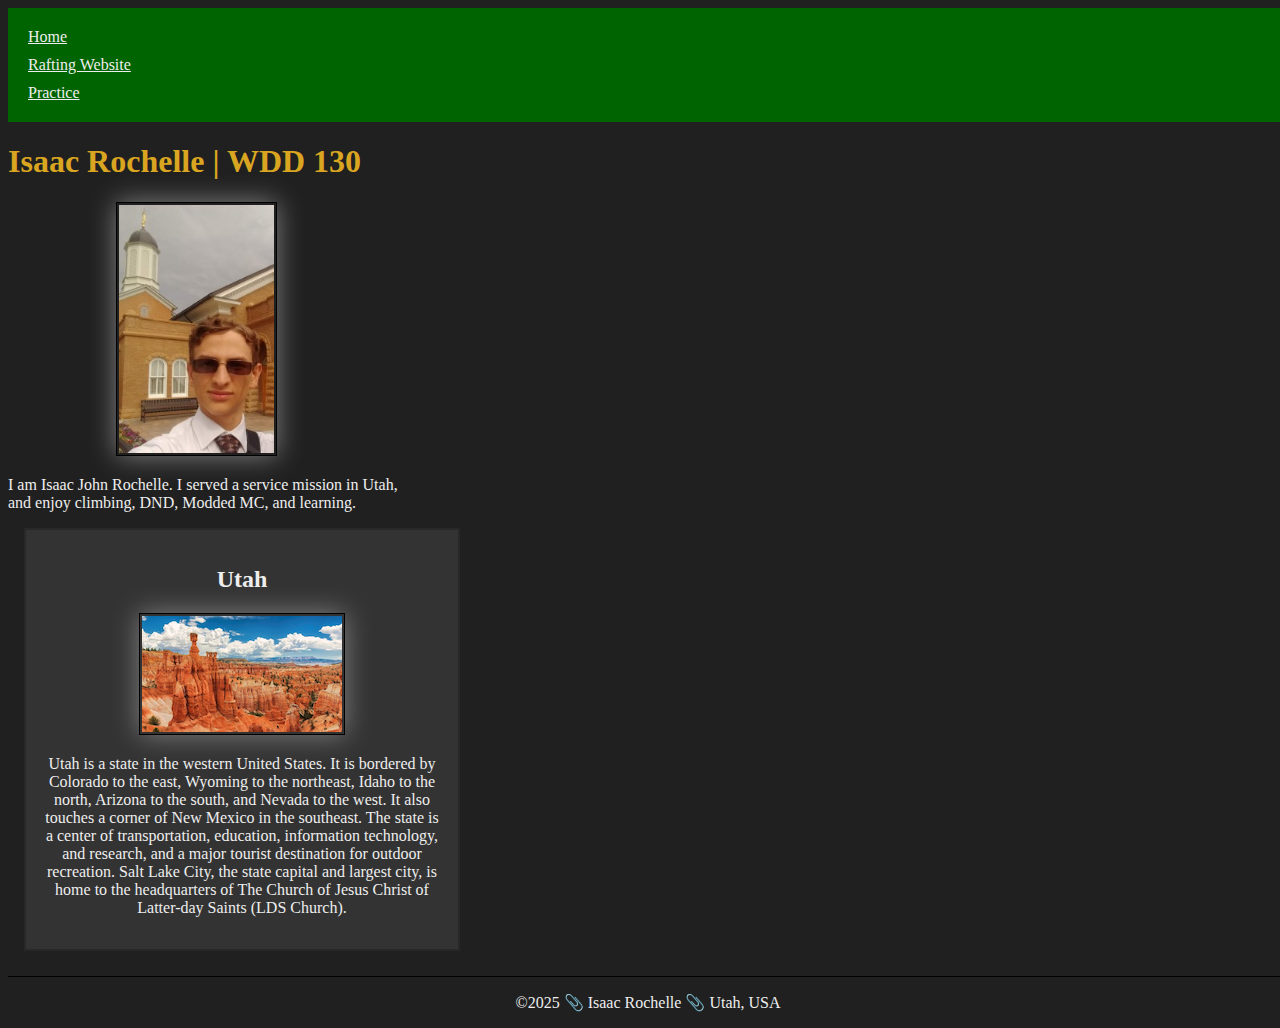
<file: index.html>
<!DOCTYPE html>
<html lang="en-US">

<head>
    <meta charset="utf-8">
    <meta name="viewport" content="width=device-width,initial-scale=1.0">
    <title>Isaac Rochelle | WDD 130</title>
    <meta name="description" content="This is Isaac Rochelle's home page for the
          course Web Fundamentals WDD130">
    <meta name="author" content="Isaac Rochelle">
    <link rel="stylesheet" href="styles/styles.css">
</head>

<body>
    <header>
        <nav>
            <a href="#">Home</a>
            <a href="wwr/">Rafting Website</a>
            <a href="../wdd130/practice/practice.html">Practice</a>
        </nav>
    </header>
    <main>
        <h1>Isaac Rochelle | WDD 130</h1>
        <img src="images/profile.jpg" alt="Isaac Rochelle Profile Picture" width="200">
        <p>I am Isaac John Rochelle. I served a service mission in Utah,
            and enjoy climbing, DND, Modded MC, and learning.</p>
    </main>
    <aside>
        <h2>Utah</h2>
        <img src="images/utah.jpg" alt="Utah">
        <p>Utah is a state in the western United States. It is bordered by Colorado
            to the east, Wyoming to the northeast, Idaho to the north, Arizona to
            the south, and Nevada to the west. It also touches a corner of New
            Mexico in the southeast. The state is a center of transportation,
            education, information technology, and research, and a major tourist
            destination for outdoor recreation. Salt Lake City, the state capital
            and largest city, is home to the headquarters of The Church of Jesus
            Christ of Latter-day Saints (LDS Church).</p>
    </aside>
    <footer>
        <p>&copy;2025 📎 Isaac Rochelle 📎 Utah, USA</p>
    </footer>
</body>

</html>
</file>
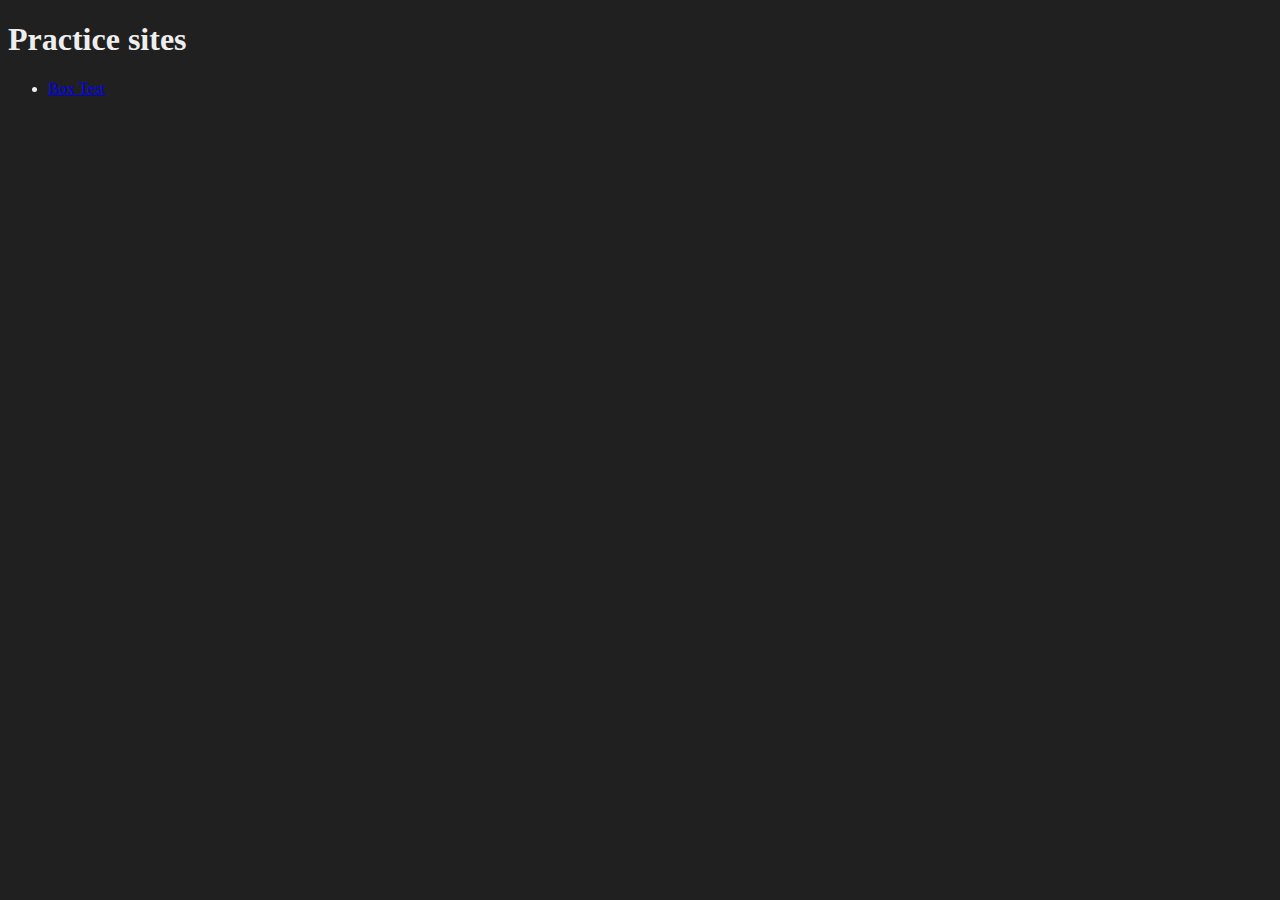
<file: practice/practice.html>
<!DOCTYPE html>
<html lang="en-US">

<head>
    <meta charset="utf-8">
    <meta name="viewport" content="width=device-width,initial-scale=1.0">
    <link rel="stylesheet" href="styles/styles.css">
</head>

<body>
    <header>
        <h1>Practice sites</h1>
    </header>
    <nav>
        <ul>
            <li><a href="week02/box-model.html">Box Test</a></li>
        </ul>
    </nav>
</body>
</file>
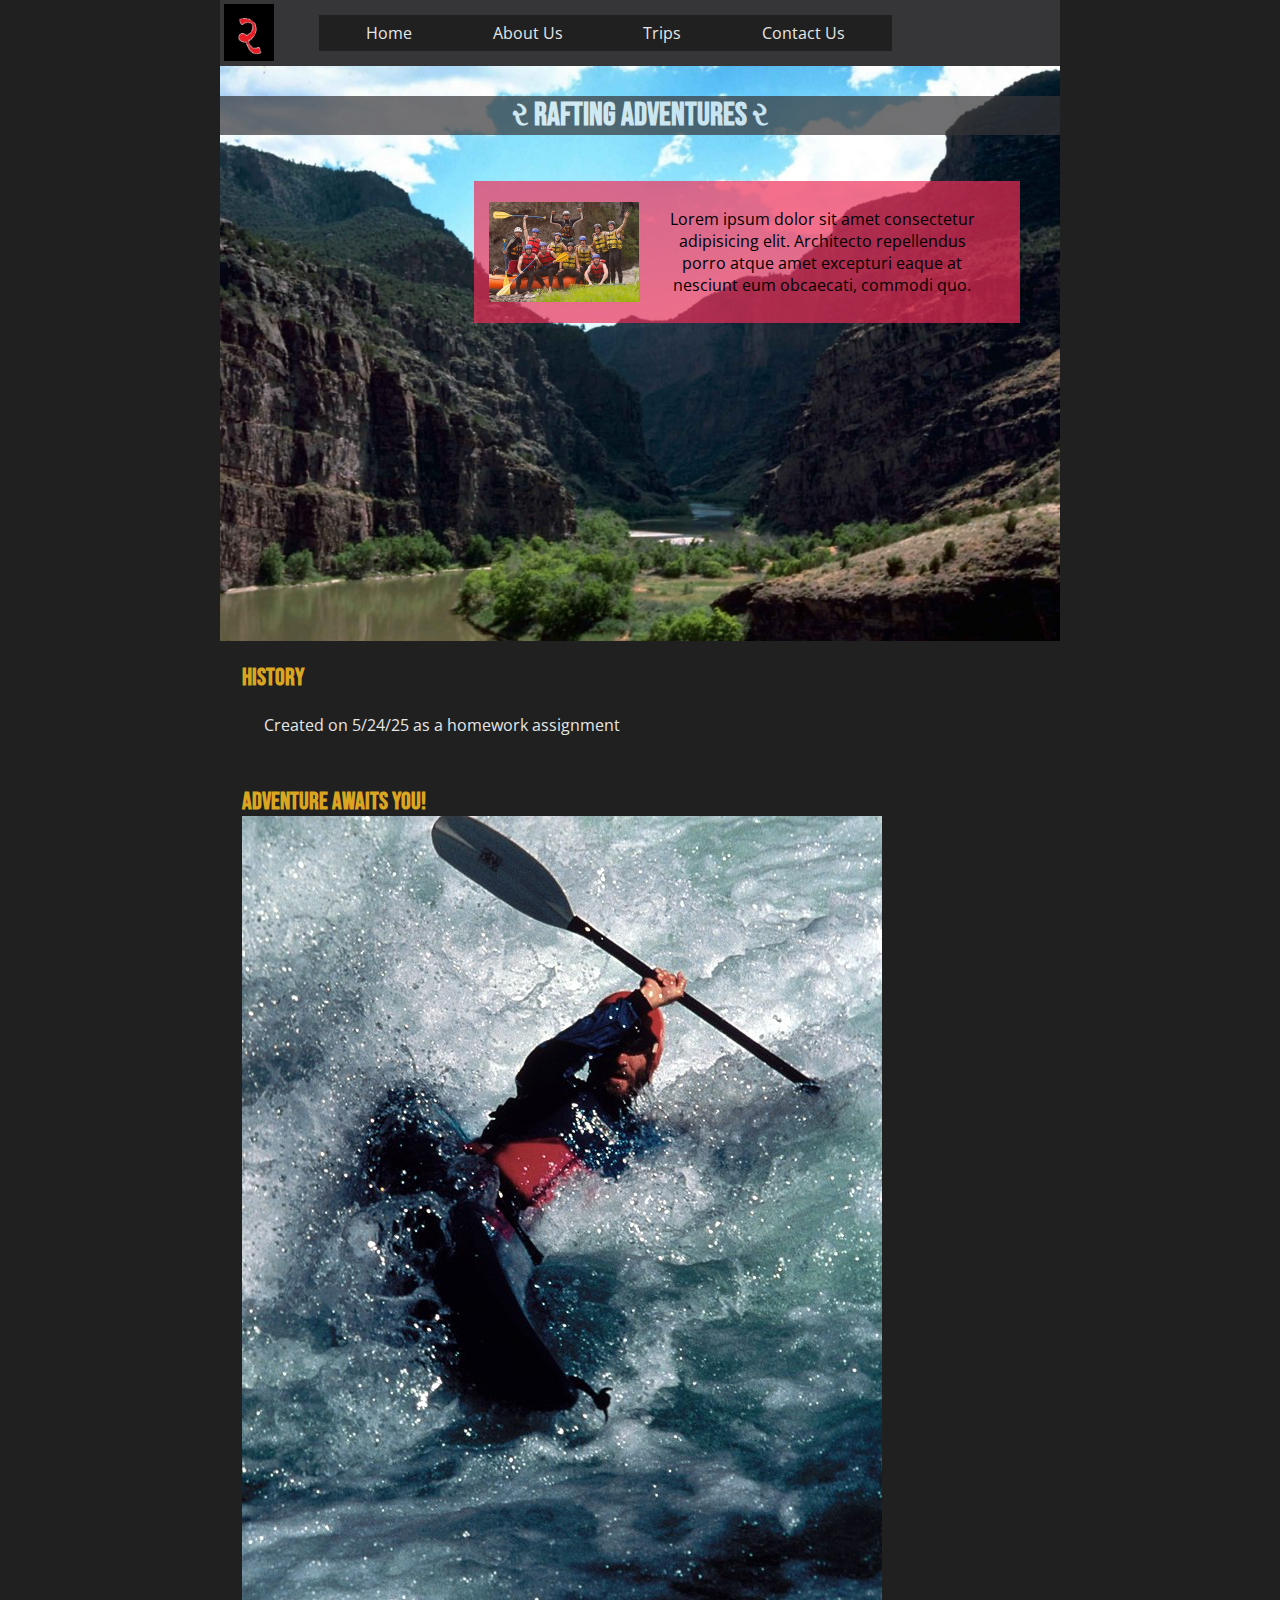
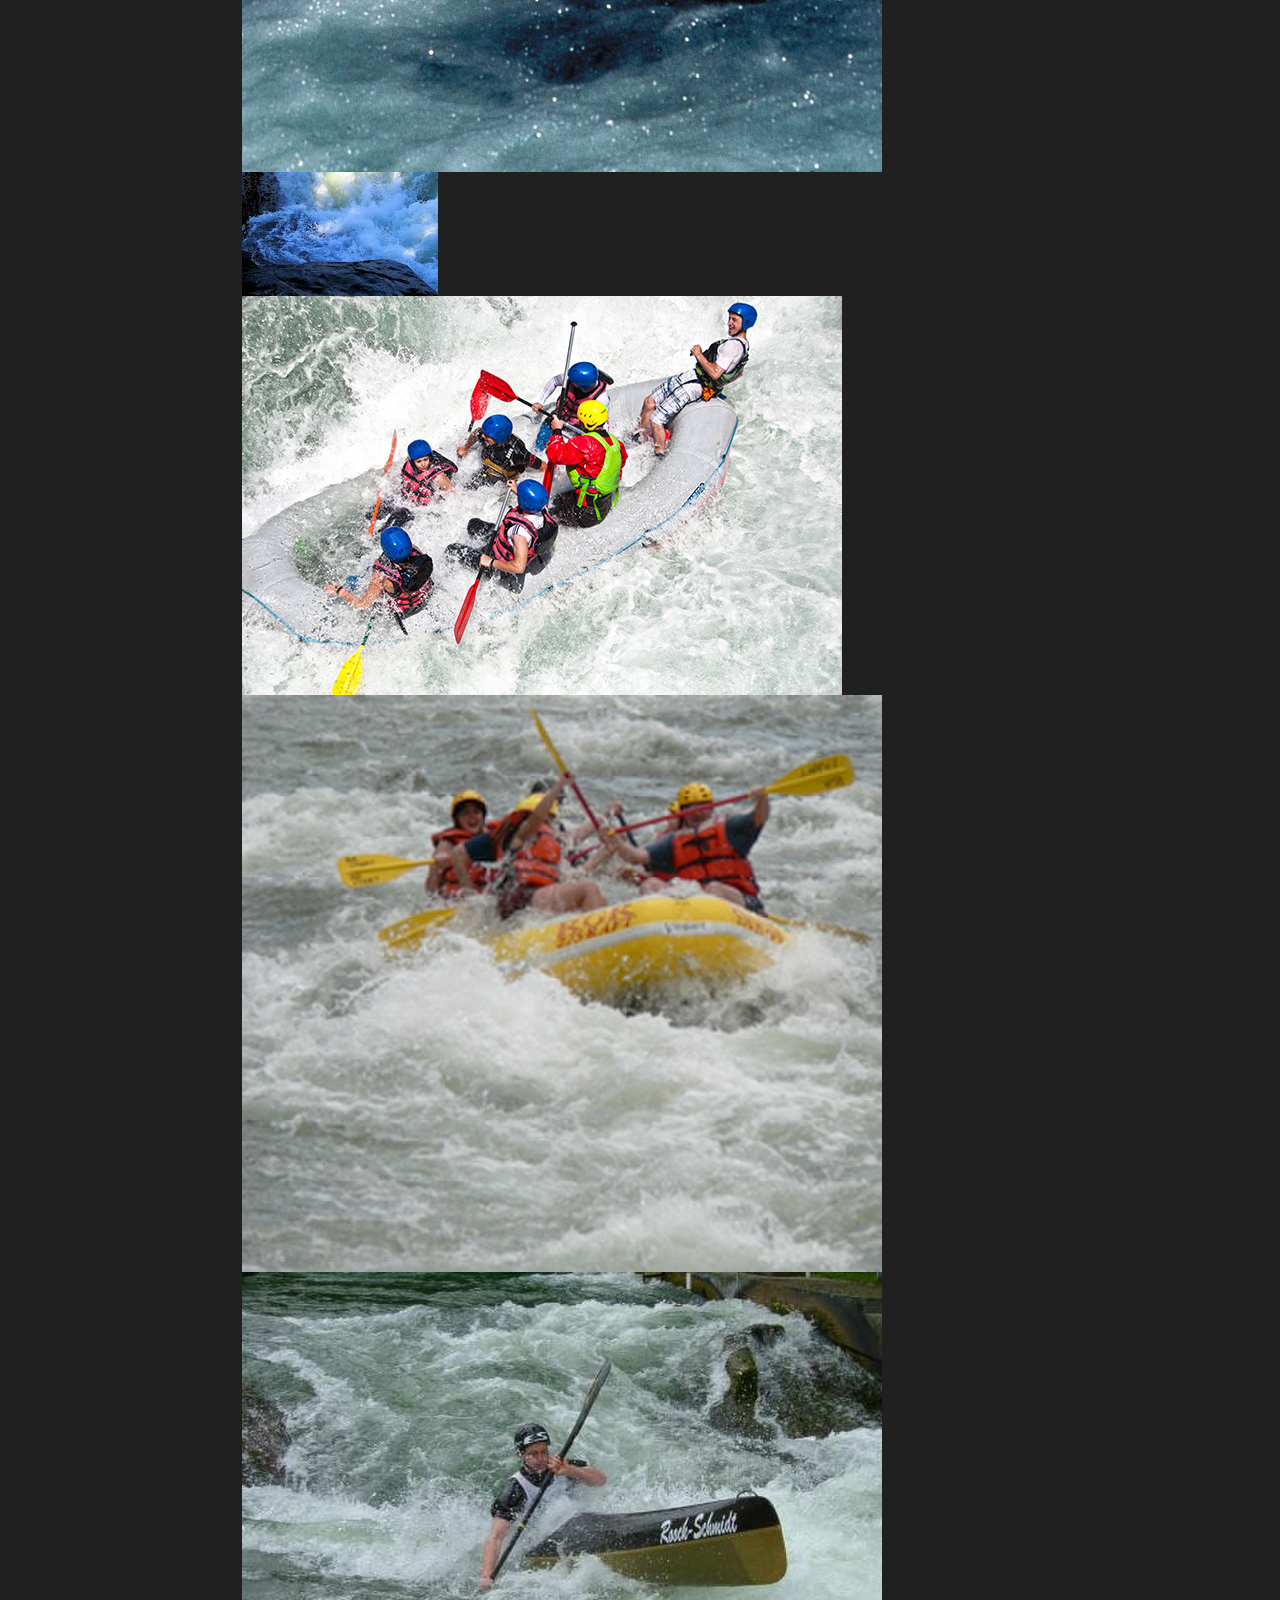
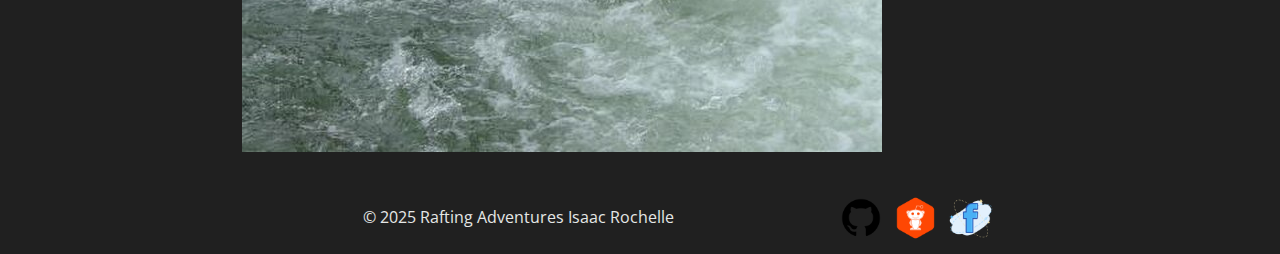
<file: wwr/about.html>
<!DOCTYPE html>
<html lang="en-US">

<head>
    <meta charset="utf-8">
    <meta name="viewport" content="width=device-width,initial-scale=1.0">
    <title>About Us</title>
    <meta name="description" content="About Rafting Adventures">
    <meta name="author" content="Isaac Rochelle">
    <link rel="stylesheet" href="styles/rafting.css">
    <link rel="preconnect" href="https://fonts.googleapis.com">
    <link rel="preconnect" href="https://fonts.gstatic.com" crossorigin>
    <link href="https://fonts.googleapis.com/css2?family=Bebas+Neue&display=swap" rel="stylesheet">
    <link href="https://fonts.googleapis.com/css2?family=Open+Sans&display=swap" rel="stylesheet">
</head>

<body>
    <header>
        <img src="images/wwr_logo_ra2.jpg" alt="Rafting Adventures">
        <nav>
            <a href="index.html">Home</a>
            <a href="about.html">About Us</a>
            <a href="trips.html">Trips</a>
            <a href="contact.html">Contact Us</a>
        </nav>
    </header>
    <main>
        <div class="hero">
            <img src="images/gates-of-lodore.jpg"
            alt="Gates of Lodore">
            <h1>&#2736; Rafting Adventures &#2736;</h1>
            <article>
                <img src="images/excited-customers.jpg" alt="Excited Customers">
                <p>Lorem ipsum dolor sit amet consectetur adipisicing elit. 
                    Architecto repellendus porro atque amet excepturi eaque at 
                    nesciunt eum obcaecati, commodi quo.</p>
            </article>
        </div>
        <section>
            <h2>History</h2>
            <p>Created on 5/24/25 as a homework assignment</p>
        </section>
        <section>
            <h2>Adventure Awaits You!</h2>
            <img src="images/white-water-kayaking-blm.jpg" alt="White Water Kayaking">
            <img src="images/white-water-rapids.jpg" alt="White Water Rapids">
            <img src="images/white-water-rafting.jpg" alt="White Water Rafting">
            <img src="images/white-water-rafting2.jpg" alt="White Water Rafting">
            <img src="images/white-water-kayaking.jpg" alt="White Water Kayaking">
        </section>
    </main>
    <footer>
        <p>&copy; 2025 Rafting Adventures Isaac Rochelle</p>
        <nav class="socialmedia">
            <a href="https://github.com">
                <img src="images/github.png" alt="github">
            </a>
            <a href="https://reddit.com">
                <img src="images/reddit.png" alt="reddit">
            </a>
            <a href="https://facebook.com">
                <img src="images/facebook.png" alt="Facebook">
            </a>
        </nav>
    </footer>
</body>

</html>
</file>
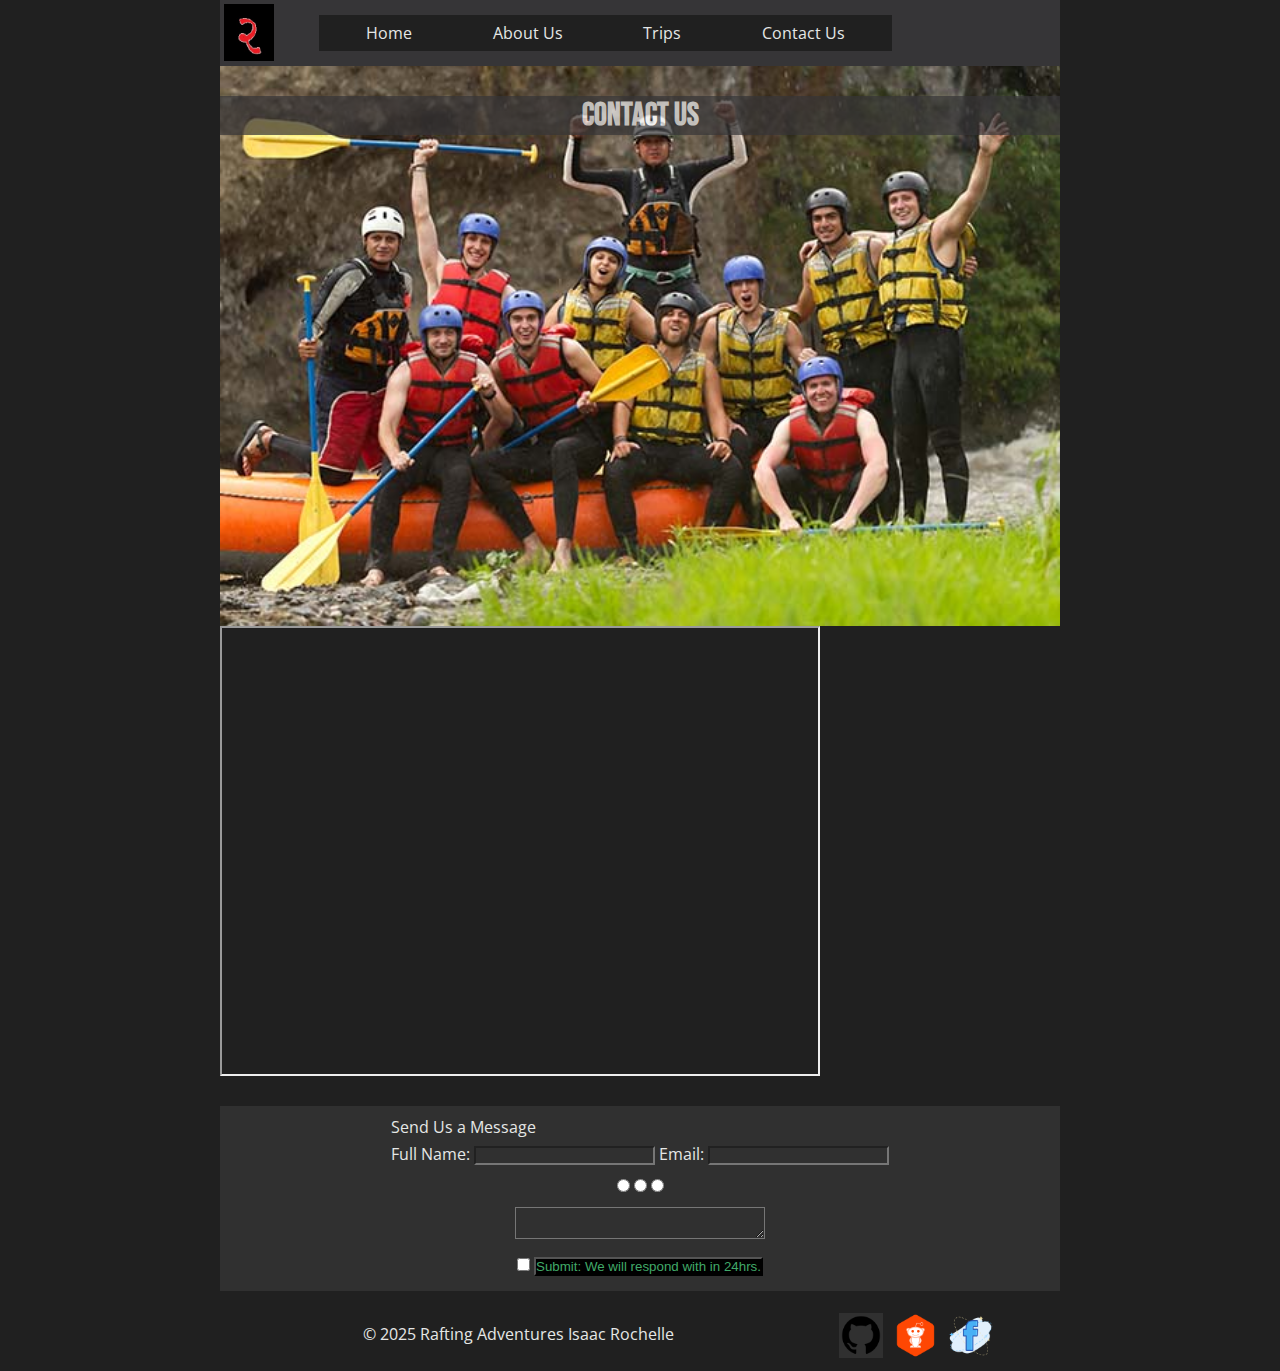
<file: wwr/contact.html>
<!DOCTYPE html>
<html lang="en-US">

<head>
    <meta charset="utf-8">
    <meta name="viewport" content="width=device-width,initial-scale=1.0">
    <title>Contact Us | Rafting Adventures</title>
    <meta name="description" content="Contact Rafting Adventures">
    <meta name="author" content="Isaac Rochelle">
    <link rel="stylesheet" href="styles/rafting.css">
    <link rel="preconnect" href="https://fonts.googleapis.com">
    <link rel="preconnect" href="https://fonts.gstatic.com" crossorigin>
    <link href="https://fonts.googleapis.com/css2?family=Bebas+Neue&display=swap" rel="stylesheet">
    <link href="https://fonts.googleapis.com/css2?family=Open+Sans&display=swap" rel="stylesheet">
</head>

<body>
    <header>
        <img src="images/wwr_logo_ra2.jpg" alt="Rafting Adventures">
        <nav>
            <a href="index.html">Home</a>
            <a href="about.html">About Us</a>
            <a href="trips.html">Trips</a>
            <a href="contact.html">Contact Us</a>
        </nav>
    </header>
    <main>
        <div class="hero">
            <img src="images/excited-customers.jpg" alt="Exited Customers">
            <h1>Contact Us</h1>
        </div>
        <div class="map">
            <iframe src="https://www.google.com/maps/embed?pb=!1m18!1m12!1m3!1d8525.557879717368!2d-108.89517953995116!3d40.72040704725672!2m3!1f0!2f0!3f0!3m2!1i1024!2i768!4f13.1!3m3!1m2!1s0x8745216508e8c75b%3A0xdca4e92d2e5fec6e!2sGates%20of%20Lodore!5e0!3m2!1sen!2sus!4v1749241856798!5m2!1sen!2sus"
             width="600" height="450" allowfullscreen="" loading="lazy" referrerpolicy="no-referrer-when-downgrade"></iframe>
        </div>
        <div class="employees">
            
        </div>
        <div class="form">
            <form>
                <fieldset>
                    <legend>Send Us a Message</legend>
                    <label for="fullname">Full Name: <input type="text" id="fullname" name="fullname"></label>
                    <label for="useremail">Email: <input type="email" id="useremail" name="useremail"></label>
                </fieldset>
                <fieldset>
                    <label for=""></label>
                    <input type="radio">
                    <input type="radio">
                    <input type="radio">
                </fieldset>
                <fieldset>
                    <textarea name="message" id="query"></textarea>
                </fieldset>
                <fieldset>
                    <input type="checkbox">
                    <button typy="submit">Submit: We will respond with in 24hrs.</button>
                </fieldset>
            </form>
        </div>
    </main>
    <footer>
        <p>&copy; 2025 Rafting Adventures Isaac Rochelle</p>
        <nav class="socialmedia">
            <a href="https://github.com" class="one">
                <img src="images/github.png" alt="github">
            </a>
            <a href="https://reddit.com" class="two">
                <img src="images/reddit.png" alt="reddit">
            </a>
            <a href="https://facebook.com" class="three">
                <img src="images/facebook.png" alt="Facebook">
            </a>
        </nav>
    </footer>
</body>

</html>
</file>
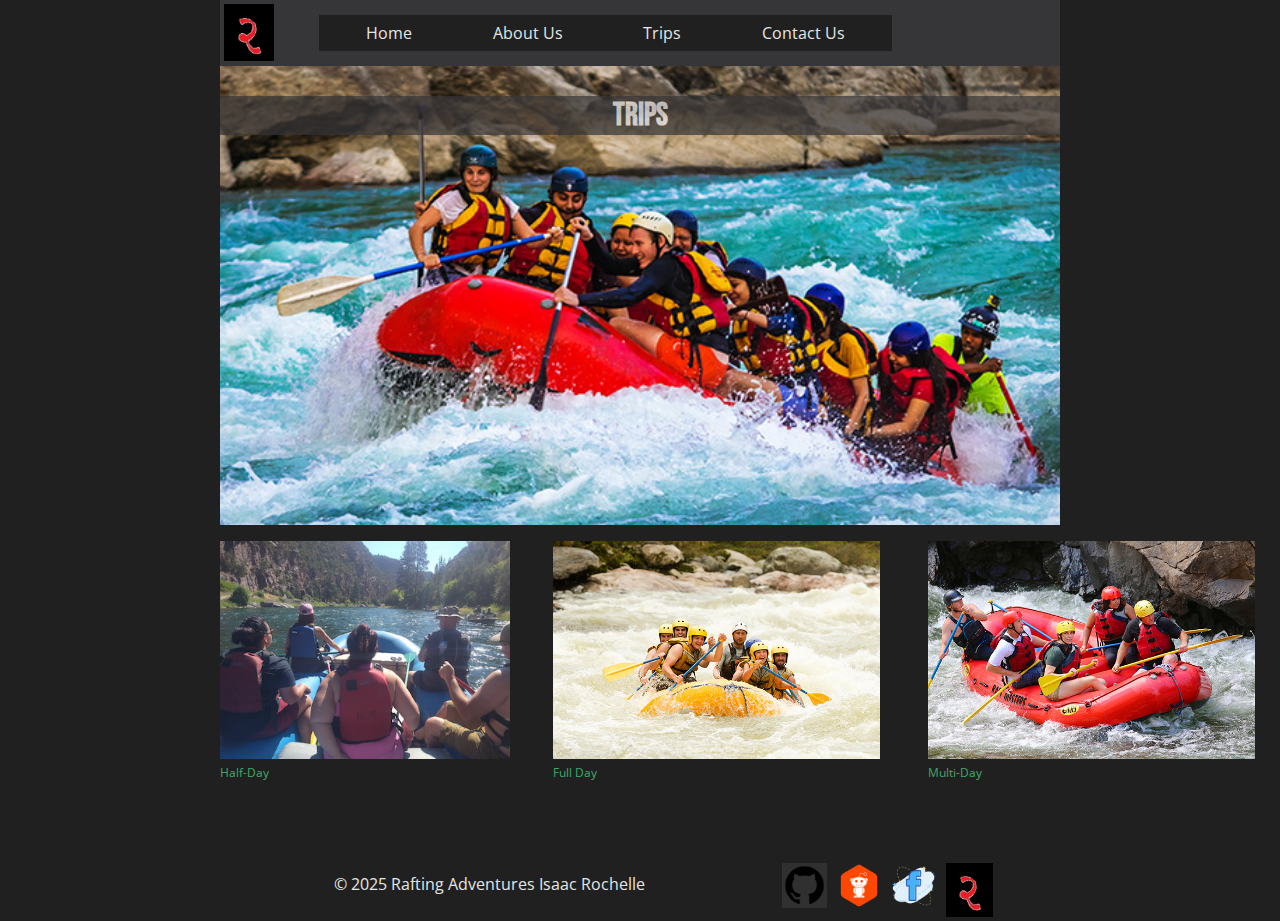
<file: wwr/trips.html>
<!DOCTYPE html>
<html lang="en-US">

<head>
    <meta charset="utf-8">
    <meta name="viewport" content="width=device-width,initial-scale=1.0">
    <title>Trips | Rafting Adventures</title>
    <meta name="description" content="Join Rafting Adventures On a Trip">
    <meta name="author" content="Isaac Rochelle">
    <link rel="stylesheet" href="styles/rafting.css">
    <link rel="preconnect" href="https://fonts.googleapis.com">
    <link rel="preconnect" href="https://fonts.gstatic.com" crossorigin>
    <link href="https://fonts.googleapis.com/css2?family=Bebas+Neue&display=swap" rel="stylesheet">
    <link href="https://fonts.googleapis.com/css2?family=Open+Sans&display=swap" rel="stylesheet">
</head>

<body>
    <header>
        <a href="index.html">
            <img src="images/wwr_logo_ra2.jpg" alt="Rafting Adventures">
        </a>
        <nav>
            <a href="index.html">Home</a>
            <a href="about.html">About Us</a>
            <a href="trips.html">Trips</a>
            <a href="contact.html">Contact Us</a>
        </nav>
    </header>
    <main>
        <div class="hero">
            <img src="images/rafting3.jpg" alt="Rafting Rapids">
            <h1>Trips</h1>
        </div>
        <div  class="employees">
            <figure>
                <img src="images/rafting-green-river.jpg" alt="Half-Day Trip">
                <figcaption>Half-Day</figcaption>
            </figure>
            <figure>
                <img src="images/rafting2.jpg" alt="Full Day Trip">
                <figcaption>Full Day</figcaption>
            </figure>
            <figure>
                <img src="images/rafting4.jpg" alt="Multi-Day Trip">
                <figcaption>Multi-Day</figcaption>
            </figure>
        </div>
        <section>
            
        </section>
    </main>
    <footer>
        <p>&copy; 2025 Rafting Adventures Isaac Rochelle</p>
        <nav class="socialmedia">
            <a href="https://github.com" class="one">
                <img src="images/github.png" alt="github">
            </a>
            <a href="https://reddit.com" class="two">
                <img src="images/reddit.png" alt="reddit">
            </a>
            <a href="https://facebook.com" class="three">
                <img src="images/facebook.png" alt="Facebook">
            </a>
            <a href="../../wdd130" class="four">
                <img src="images/wwr_logo_ra2.jpg" alt="Facebook">
            </a>
        </nav>
    </footer>
</body>

</html>
</file>
<file: styles/styles.css>
:root {
    --text-color: #eee;
    --border: 1px solid #000;
    --img-height: auto;
}
nav {
    background-color: darkgreen;
    padding: 15px;
}

nav a {
    color: var(--text-color);
    display: block;
    padding: 5px;
}

h1 {
    color: goldenrod;
}

img {
    width: 155px;
    height: var(--img-height);
    border: var(--border);
    padding: 2px;
    box-shadow: 0 0 25px gray;
}

p {
    padding: 0;
}

main {
    max-width: 900px;
}

main p {
    width: 25em;
}

main img {
    margin-left: 12%;
}

aside {
    width: 25rem;
    margin: 1rem;
    border: 2px solid rgba(0, 0, 0, 0.2);
    padding: 1rem;
    background-color: #333;
    color: var(--text-color);
    text-align: center;
}

aside img {
    width: 200px;
    height: var(--img-height);
}

body {
    width: 100%;
    background-color: #202020;
    color: var(--text-color);
}

footer {
    margin-top: 25px;
    border-top: var(--border);
    text-align: center;
}
</file>
<file: practice/styles/styles.css>
body {
    background-color: #202020;
    color: #eee;
    min-height: 665px;
}

body header h1 {
    color: #eee;
}

header nav {
    background-color: darkgreen;
    padding-left: 25px;
    padding-top: 15px;
    padding-bottom: 15px;
    margin-bottom: -10px;
}

body header nav a{
    background-color: darkgreen;
    color: #eee;
    font-size: 18px;
}
</file>
<file: wwr/styles/rafting.css>
:root {
    --primary-color: #363537;
    --secondary-color: #ef2d56;
	--accent1-color: #e5e7e6;
	--accent2-color: #daa520;
	--accent3-color: #40a969;
    --heading-font:  "Bebas Neue", Impact, sans-serif;
	--body-font: "Open Sans", Verdana, sans-serif;
    --monospaced-font: "Monaco", Monospace;
}

header {
    background-color: var(--primary-color);
    color: var(--accent2-color);
    display: grid;
    grid-template-columns: 1fr 10fr;
}

header nav {
    display: flex;
	justify-content: space-around;
    max-width: 75%;
    margin-left: 3%;
}

header nav a {
    color: var(--accent1-color);
    text-decoration: none;
}

header img {
    width: 50px;
    margin-top: 5%;
    margin-left: 5%;
    background-color: var(--primary-color);
}

header a {
    background-color: transparent;
}

* {
    margin: 0;
    padding: 0;
    box-sizing: border-box;
    background-color: #202020;
}

body {
    font-family: var(--body-font);
    color: var(--accent1-color);
}

header, main, footer {
    width: 840px;
    margin: 0 auto;
}

.hero img {
    width: 100%;
    height: auto;
    display: block;
}

.hero {
    position: relative;
}

h1 {
    position: absolute;
    top: 30px;
    width: 100%;
    padding: 0;
    text-align: center;
    opacity: 0.7;
    background-color: var(--primary-color);
    color: #eee;
}

.hero article p {
    background-color: #ef2d5700;
    color: #000;
}

.hero article {
    position: absolute;
    top: 100px;
    right: 25px;
    width: 65%;
    padding: 5px 15px;
    text-align: center;
    background-color: #ef2d57af;
    display: flex;
}

.hero article img {
    width: 150px;
    height: auto;
    position: relative;
    z-index: 10;
    opacity: 0.9;
    flex-shrink: 0;
    object-fit: contain;
    background-color: #ef2d5700;
}

nav, p, section, article {
    margin: 15px;
    padding: 7px;
}

section {
    display: grid;
}

section h1 {
    text-align: center;
    grid-column: 3/4;
    grid-template-columns: 1fr 1fr 1fr;
}

.history {
    display: grid;
}

.h {
    align-content: center;
}

.history p, .h img {
    margin-top: -30px;
}

.h img {
    height: 80%;
    max-height: 200px;
}

.adventure {
    align-items: center;
}

.action {
    justify-items: center;
    padding-top: 10px;
    padding-bottom: 20px;
    background-color: var(--primary-color);
}

.action * {
    background-color: var(--primary-color);
}

.action p {
    margin-bottom: 8px;
}

.action a {
    color: var(--accent2-color);
}

.content {
    display: grid;
    grid-template-columns: 1fr 1fr;
    padding: 15px 0;
}

.content .purpose p{
    margin: -2px 0px;
    margin-right: 10px;
}

.grid {
    display: grid;
    grid-template-columns: 1fr 1fr;
    justify-items: center;
    max-height: 150px;
    padding-top: 15px;
    padding-bottom: 185px;
}

.grid figure {
    max-height: 150px;
}

.grid img {
    max-height: 100%;
    margin-left: -20px;
}

.content .offers p{
    margin: -2px 0px;
}

.head {
    grid-column: 1/6;
    text-align: center;
}

.a img {
    width: 90%;
    margin-top: 20px;
    max-height: 115px;
}

.info {
    padding: 30px 15px;
    display: flex;
    align-items: center;
    justify-content: space-around;
    background-color: #303030;
}

.map {
    width: 530px;
    height: 480px;
}

.info .aside h2, li {
    background-color: #303030
}

.aside li {
    font-family: var(--body-font);
    font-size: 13px;
}

figcaption {
    font-size: 12px;
    color: var(--accent3-color);
}

h1, h2 {
    font-family: var(--heading-font);
}

h2 {
    color: var(--accent2-color);
}

.employees {
    display: flex;
    justify-content: space-around;
}

.employees figure {
    align-content: center;
}

.employees figure img {
    height: 80%;
    max-height: 250px;
}

.trips {
    display: flex;
    justify-content: space-around;
    padding-top: 20px;
    max-width: 840px;
}

.trips .fig figure {
    justify-content: space-around;
    padding-left: 20px;
}

.trips figure p {
    margin-left: -5px;
}

.trips figure img {
    height: 80%;
    max-height: 170px;
}

.trips .adjust p {
    margin-top: -1px;
    margin-bottom: -10px;
    max-width: 800px;
}

.adjust {
    margin-left: 10px;
}

.trip-table {
    width: 100%;
    padding: 15px 30px;
    font-family: var(--body-font);
    color: var(--accent1-color);
    background-color: var(--primary-color);
    margin-left: 0;
    margin-bottom: -5px;
}

 .trip-table * {
    background-color: var(--primary-color);
}

.trip-table table {
    width: 100%;
    border-collapse: collapse;
}

.trip-table td {
    padding: 10px;
    border-bottom: 2px solid #444;
    vertical-align: top;
}

form {
    color: var(--accent1-color);
    font-family: var(--body-font);
    justify-items: center;
    background-color: #303030;
    padding: 10px 10px;
    position: relative;
    z-index: 1;
}

form * {
    background-color: #303030;
}

.user_info {
    display: flex;
}

fieldset {
    border: 0;
    padding: 5px 5px;
}

.text {
    display: block;
    font-size: 0.85rem;
    margin-bottom: 0.25rem;
}

input[type="text"], input[type="email"] {
    color: var(--accent1-color);
}

textarea {
    width: fit-content;
    min-width: 250px;
    color: var(--accent1-color);
}

.end {
    display: flex;
    flex-direction: column;
    gap: 7px;
    padding-top: 5px;
    text-align: center;
}

button {
    background-color: #000;
    color: var(--accent3-color);
}

.wireframe {
    margin-bottom: -50px;
    text-decoration: none;
}

.wireframe * {
    color: var(--accent2-color);
    text-decoration: none;
}

a {
    text-decoration: none;
}

footer {
    display: grid;
    grid-template-columns: 3fr 1fr;
}

footer p{
    text-align: center;
    margin-top: 25px;
}

.socialmedia {
    display: flex;
    justify-content: right;
    gap: 10px;
    max-height: 50px;
    margin-right: 60px;
}

.socialmedia a {
    text-decoration: none;
    display: grid;
}
.socialmedia a img {
    height: 35%;
}

.one img {
    background-color: #303030;
}
</file>
